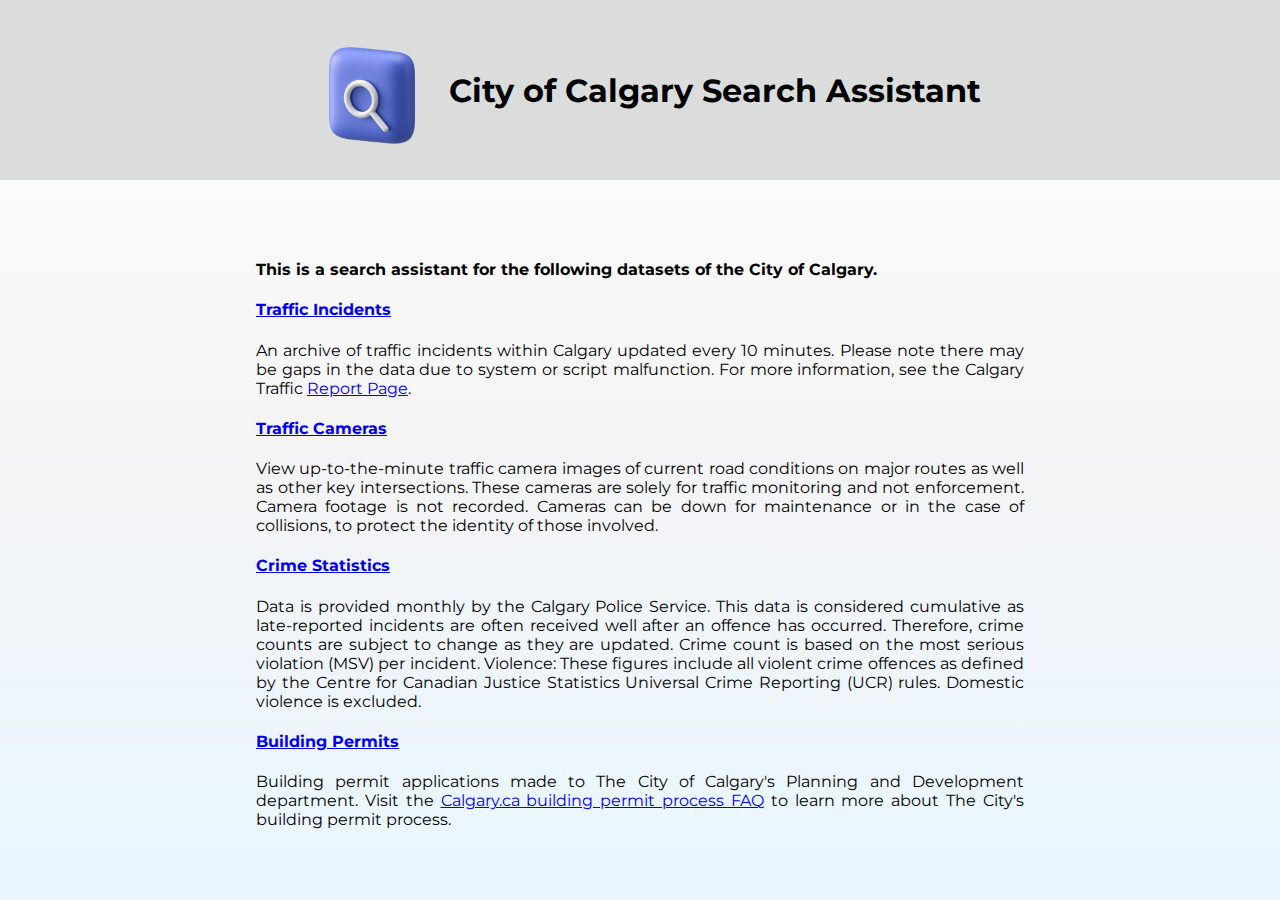
<file: index.html>
<!doctype html>
<html lang="en">
  <head>
    <meta charset="utf-8">
    <meta name="viewport" content="width=device-width initial-scale=1">
    <title>Calgary Search Assistant</title>
    <link href="styles/style.css" rel="stylesheet" type="text/css">
  </head>
  <body id="body_index">
    <header id="header_index">
      <img src="images/search_icon.png" alt="Search Icon" width="150">
      <h1>City of Calgary Search Assistant</h1>
    </header>
    <main>
      <h4>
        This is a search assistant for the following datasets of the City of
        Calgary.
      </h4>
      <h4>
        <a href="traffic_incidents.html" >Traffic Incidents</a>
      </h4>
      <p>
        An archive of traffic incidents within Calgary updated every 10 minutes.
        Please note there may be gaps in the data due to system or script
        malfunction. For more information, see the Calgary Traffic
        <a href="https://www.calgary.ca/roads/conditions/traffic.html"
         target="_blank" >Report Page</a
        >.
      </p>
      <h4>
        <a href="traffic_cameras.html" >Traffic Cameras</a>
      </h4>
      <p>
        View up-to-the-minute traffic camera images of current road conditions
        on major routes as well as other key intersections. These cameras are
        solely for traffic monitoring and not enforcement. Camera footage is not
        recorded. Cameras can be down for maintenance or in the case of
        collisions, to protect the identity of those involved.
      </p>
      <h4>
        <a href="crime_stats.html" >Crime Statistics</a>
      </h4>
      <p>
        Data is provided monthly by the Calgary Police Service. This data is
        considered cumulative as late-reported incidents are often received well
        after an offence has occurred. Therefore, crime counts are subject to
        change as they are updated. Crime count is based on the most serious
        violation (MSV) per incident. Violence: These figures include all
        violent crime offences as defined by the Centre for Canadian Justice
        Statistics Universal Crime Reporting (UCR) rules. Domestic violence is
        excluded.
      </p>
      <h4>
        <a href="building_permits.html" >Building Permits</a>
      </h4>
      <p>
        Building permit applications made to The City of Calgary's Planning and
        Development department. Visit the
        <a
          href="https://www.calgary.ca/development/permits/process-faq.html"
          target="_blank"
          >Calgary.ca building permit process FAQ</a
        >
        to learn more about The City's building permit process.
      </p>
    </main>
  </body>
</html>
</file>
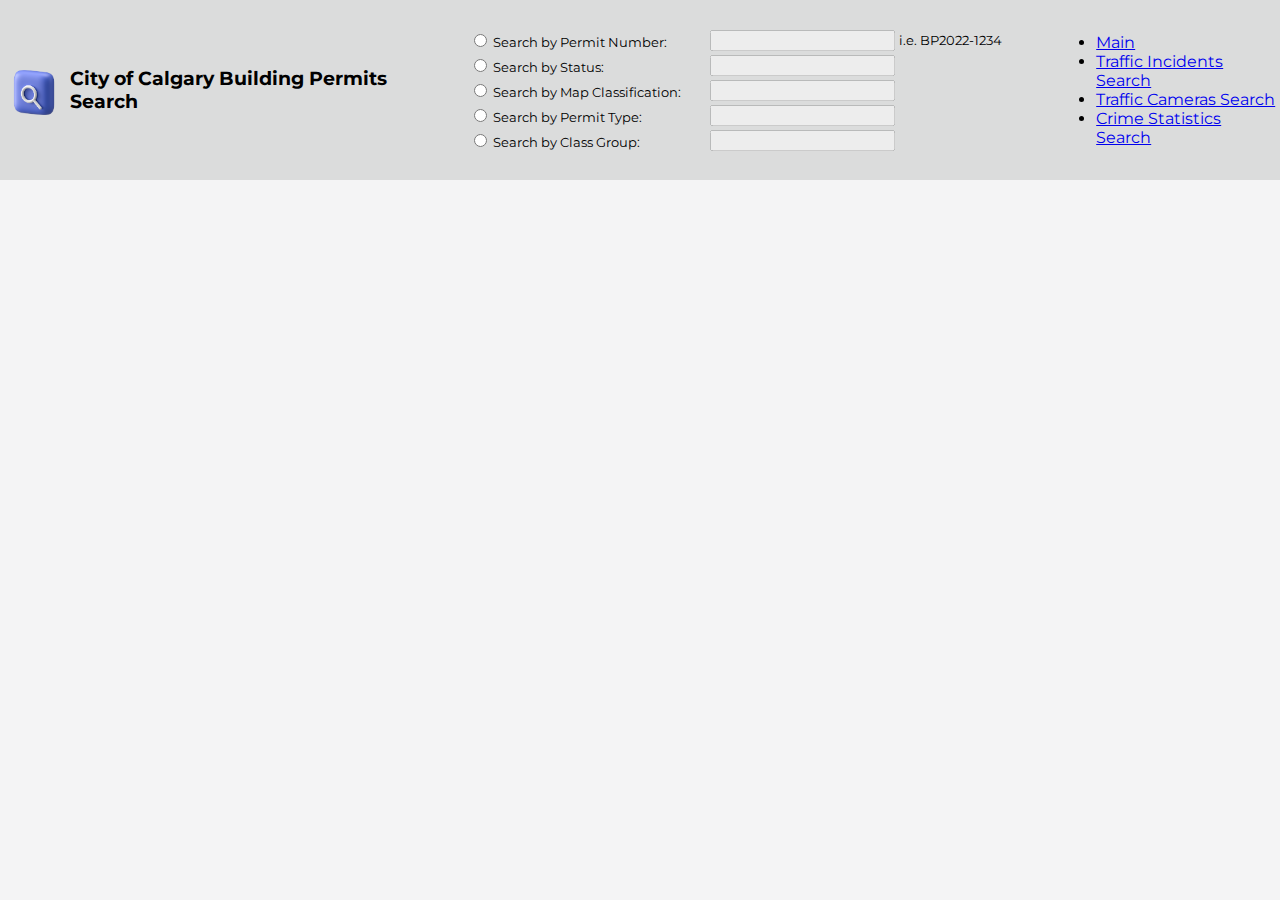
<file: building_permits.html>
<!DOCTYPE html>
<html lang="en">
  <head>
    <meta charset="utf-8">
    <meta name="viewport" content="width=device-width initial-scale=1">
    <title>Calgary Search Assistant</title>
    <link href="styles/style2.css" rel="stylesheet" type="text/css">
    <script src="script/building_permits.js"></script>
  </head>
  <body>
    <header id="header_traffic_incidents">
      <img src="images/search_icon.png" alt="Search Icon" width="70">
      <h3>City of Calgary Building Permits Search</h3>
      <form id="mainform">
        <table id="input">
          <tr>
            <td>
              <input type="radio" name="searchParameter" value="permitnum">
              <span>Search by Permit Number:</span>
            </td>
            <td>
              <input type="text" id="permitnum" disabled>
            </td>
            <td><span>i.e. BP2022-1234</span></td>
          </tr>
          <tr>
            <td>
              <input
                type="radio"
                name="searchParameter"
                value="statuscurrent"
             >
              <span>Search by Status:</span>
            </td>
            <td>
              <input type="text" id="statuscurrent" disabled>
            </td>
            <td><span></span></td>
          </tr>
          <tr>
            <td>
              <input
                type="radio"
                name="searchParameter"
                value="permitclassmapped"
             >
              <span>Search by Map Classification:</span>
            </td>
            <td>
              <input type="text" id="permitclassmapped" disabled>
            </td>
            <td><span></span></td>
          </tr>
          <tr>
            <td>
              <input type="radio" name="searchParameter" value="permittype">
              <span>Search by Permit Type:</span>
            </td>
            <td>
              <input type="text" id="permittype" disabled>
            </td>
            <td><span></span></td>
          </tr>
          <tr>
            <td>
              <input
                type="radio"
                name="searchParameter"
                value="permitclassgroup"
             >
              <span>Search by Class Group:</span>
            </td>
            <td>
              <input type="text" id="permitclassgroup" disabled>
            </td>
            <td><span></span></td>
          </tr>
        </table>
      </form>
      <nav>
        <ul>
          <li><a href="index.html">Main</a></li>
          <li><a href="traffic_incidents.html">Traffic Incidents Search</a></li>
          <li><a href="traffic_cameras.html">Traffic Cameras Search</a></li>
          <li><a href="crime_stats.html">Crime Statistics Search</a></li>
        </ul>
      </nav>
    </header>
    <main>
      <table id="searchResult4"></table>
    </main>
  </body>
</html>
</file>
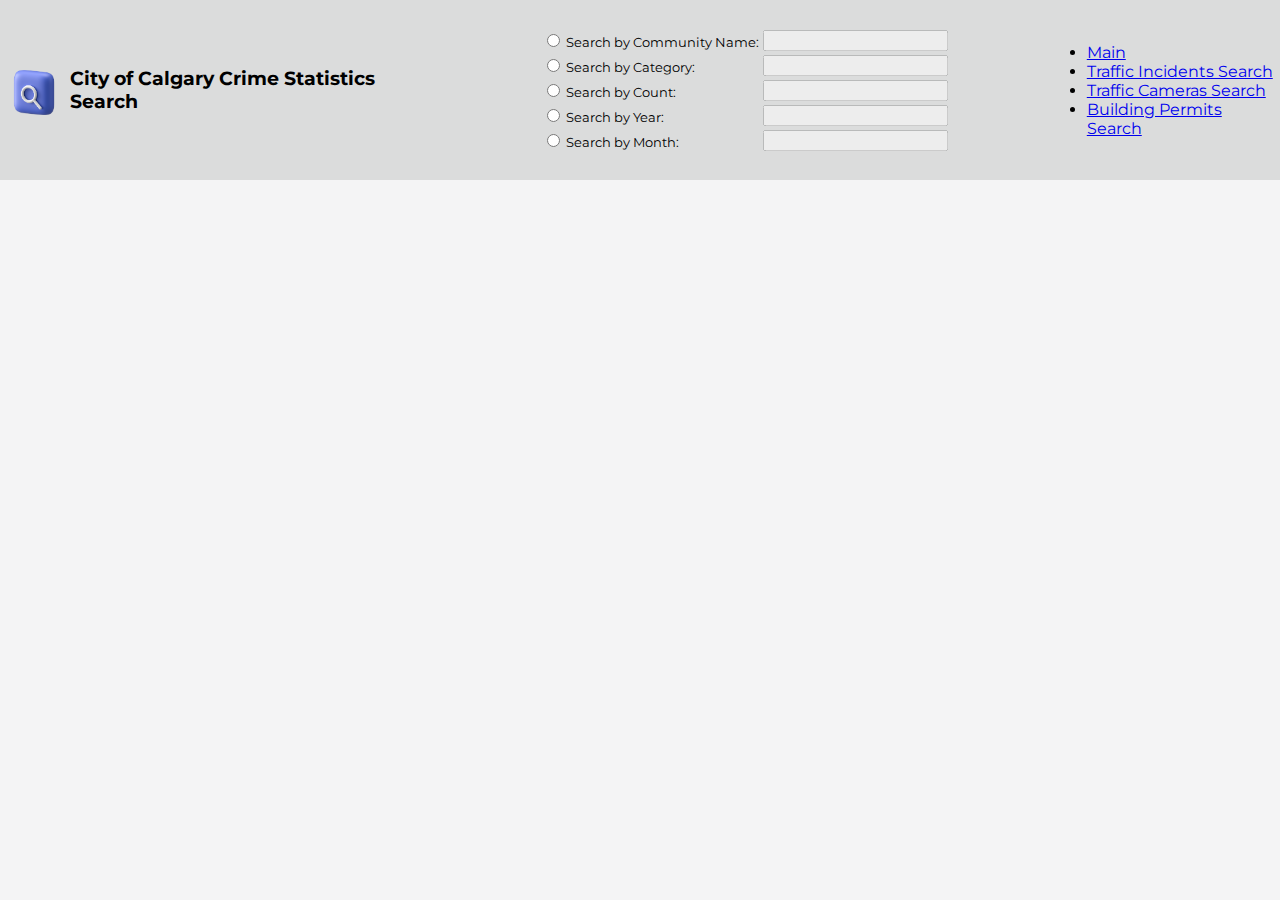
<file: crime_stats.html>
<!DOCTYPE html>
<html lang="en">
  <head>
    <meta charset="utf-8">
    <meta name="viewport" content="width=device-width initial-scale=1">
    <title>Calgary Search Assistant</title>
    <link href="styles/style2.css" rel="stylesheet" type="text/css">
    <script src="script/crime_stats.js"></script>
  </head>
  <body>
    <header id="header_traffic_incidents">
      <img src="images/search_icon.png" alt="Search Icon" width="70">
      <h3>City of Calgary Crime Statistics Search</h3>
      <form id="mainform">
        <table id="input3">
          <tr>
            <td>
              <input
                type="radio"
                name="searchParameter"
                value="community_name"
             >
              <span>Search by Community Name:</span>
            </td>
            <td>
              <input type="text" id="community_name" disabled>
            </td>
            <td><span></span></td>
          </tr>
          <tr>
            <td>
              <input type="radio" name="searchParameter" value="category">
              <span>Search by Category:</span>
            </td>
            <td>
              <input type="text" id="category" disabled>
            </td>
            <td><span></span></td>
          </tr>
          <tr>
            <td>
              <input type="radio" name="searchParameter" value="count">
              <span>Search by Count:</span>
            </td>
            <td>
              <input type="text" id="count" disabled>
            </td>
            <td><span></span></td>
          </tr>
          <tr>
            <td>
              <input type="radio" name="searchParameter" value="year">
              <span>Search by Year:</span>
            </td>
            <td>
              <input type="text" id="year" disabled>
            </td>
            <td><span></span></td>
          </tr>
          <tr>
            <td>
              <input type="radio" name="searchParameter" value="month">
              <span>Search by Month:</span>
            </td>
            <td>
              <input type="text" id="month" disabled>
            </td>
            <td><span></span></td>
          </tr>
        </table>
      </form>
      <nav>
        <ul>
          <li><a href="index.html">Main</a></li>
          <li><a href="traffic_incidents.html">Traffic Incidents Search</a></li>
          <li><a href="traffic_cameras.html">Traffic Cameras Search</a></li>
          <li><a href="building_permits.html">Building Permits Search</a></li>
        </ul>
      </nav>
    </header>
    <main>
      <table id="searchResult3"></table>
    </main>
  </body>
</html>
</file>
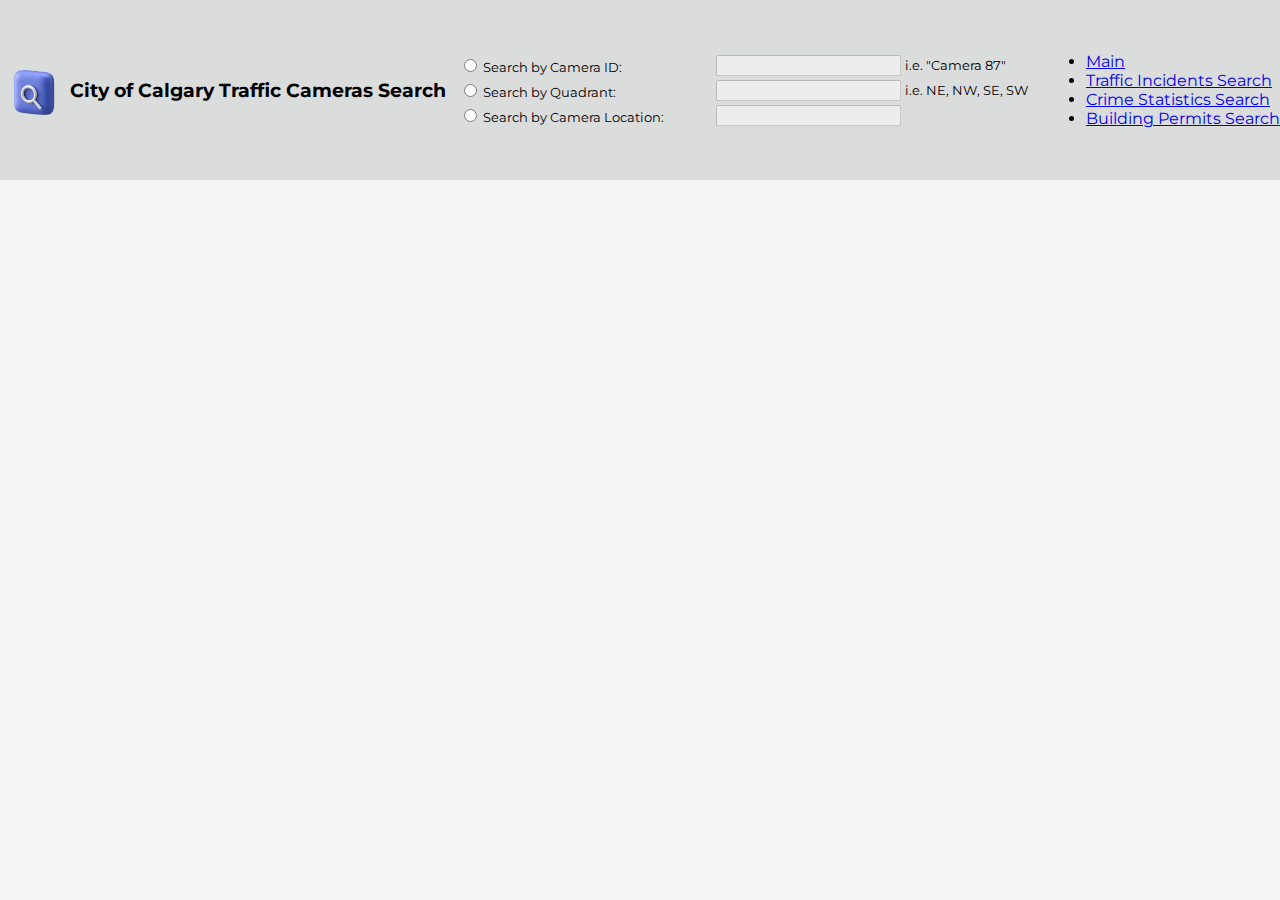
<file: traffic_cameras.html>
<!DOCTYPE html>
<html lang="en">
  <head>
    <meta charset="utf-8">
    <meta name="viewport" content="width=device-width initial-scale=1">
    <title>Calgary Search Assistant</title>
    <link href="styles/style2.css" rel="stylesheet" type="text/css">
    <script src="script/traffic_cameras.js"></script>
  </head>
  <body>
    <header id="header_traffic_incidents">
      <img src="images/search_icon.png" alt="Search Icon" width="70">
      <h3>City of Calgary Traffic Cameras Search</h3>
      <form id="mainform">
        <table id="input">
          <tr>
            <td>
              <input type="radio" name="searchParameter" value="description">
              <span>Search by Camera ID:</span>
            </td>
            <td>
              <input type="text" id="description" disabled>
            </td>
            <td><span>i.e. "Camera 87"</span></td>
          </tr>
          <tr>
            <td>
              <input type="radio" name="searchParameter" value="quadrant">
              <span>Search by Quadrant:</span>
            </td>
            <td>
              <input type="text" id="quadrant" disabled>
            </td>
            <td><span>i.e. NE, NW, SE, SW</span></td>
          </tr>
          <tr>
            <td>
              <input
                type="radio"
                name="searchParameter"
                value="camera_location"
             >
              <span>Search by Camera Location:</span>
            </td>
            <td>
              <input type="text" id="camera_location" disabled>
            </td>
            <td><span></span></td>
          </tr>
        </table>
      </form>
      <nav>
        <ul>
          <li><a href="index.html">Main</a></li>
          <li><a href="traffic_incidents.html">Traffic Incidents Search</a></li>
          <li><a href="crime_stats.html">Crime Statistics Search</a></li>
          <li><a href="building_permits.html">Building Permits Search</a></li>
        </ul>
      </nav>
    </header>
    <main>
      <table id="searchResult2"></table>
    </main>
  </body>
</html>
</file>
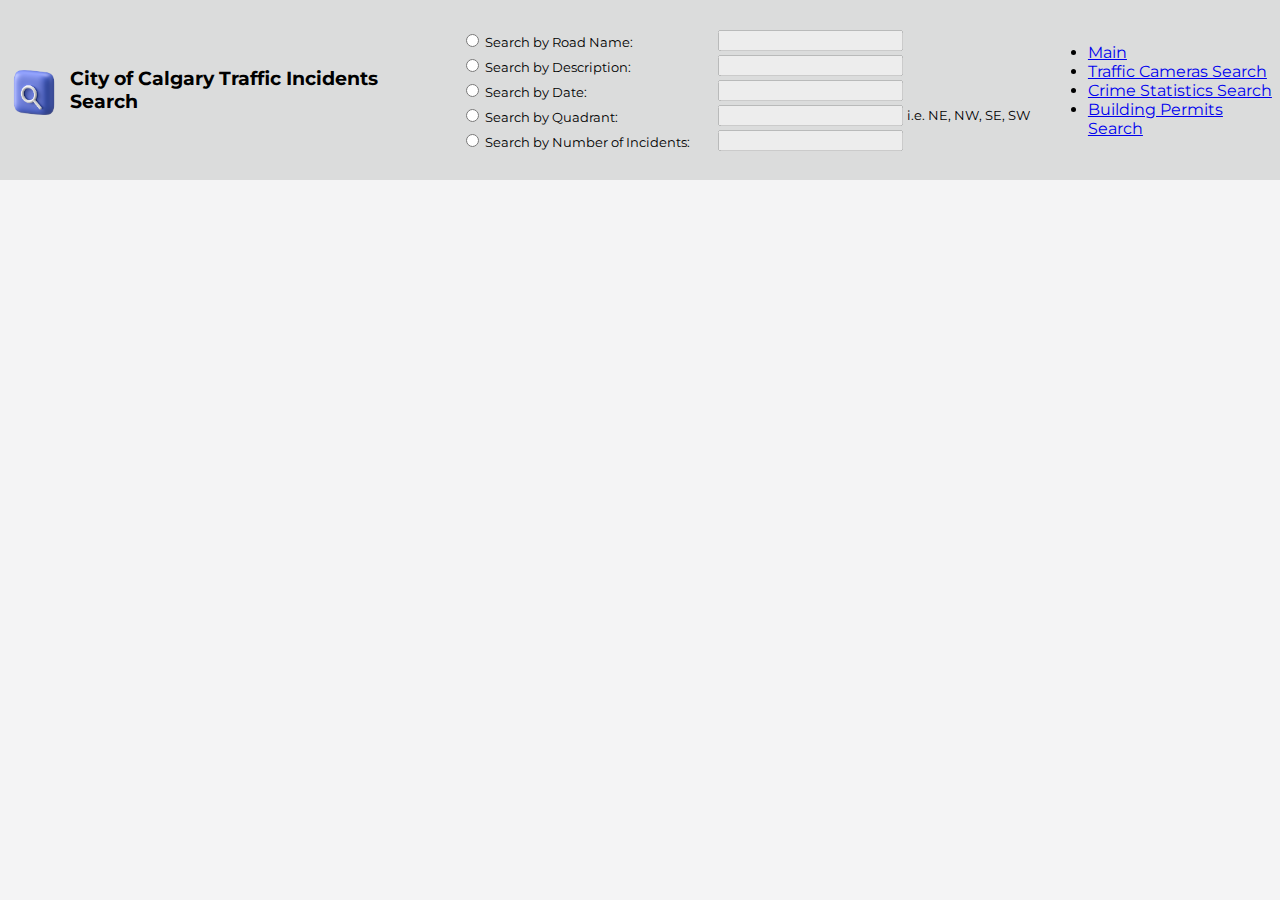
<file: traffic_incidents.html>
<!DOCTYPE html>
<html lang="en">
  <head>
    <meta charset="utf-8">
    <meta name="viewport" content="width=device-width initial-scale=1">
    <title>Calgary Search Assistant</title>
    <link href="styles/style2.css" rel="stylesheet" type="text/css">
    <script src="script/traffic_incidents.js"></script>
  </head>
  <body>
    <header id="header_traffic_incidents">
      <img src="images/search_icon.png" alt="Search Icon" width="70">
      <h3>City of Calgary Traffic Incidents Search</h3>
      <form id="mainform">
        <table id="input">
          <tr>
            <td>
              <input
                type="radio"
                name="searchParameter"
                value="incident_info"
             >
              <span>Search by Road Name:</span>
            </td>
            <td>
              <input type="text" id="incident_info" disabled>
            </td>
            <td><span></span></td>
          </tr>
          <tr>
            <td>
              <input type="radio" name="searchParameter" value="description">
              <span>Search by Description:</span>
            </td>
            <td>
              <input type="text" id="description" disabled>
            </td>
            <td><span></span></td>
          </tr>
          <tr>
            <td>
              <input type="radio" name="searchParameter" value="start_dt">
              <span>Search by Date:</span>
            </td>
            <td>
              <input type="text" id="start_dt" disabled>
            </td>
            <td><span></span></td>
          </tr>
          <tr>
            <td>
              <input type="radio" name="searchParameter" value="quadrant">
              <span>Search by Quadrant:</span>
            </td>
            <td>
              <input type="text" id="quadrant" disabled>
            </td>
            <td><span>i.e. NE, NW, SE, SW</span></td>
          </tr>
          <tr>
            <td>
              <input type="radio" name="searchParameter" value="count">
              <span>Search by Number of Incidents:</span>
            </td>
            <td>
              <input type="text" id="count" disabled>
            </td>
            <td><span></span></td>
          </tr>
        </table>
      </form>
      <nav>
        <ul>
          <li><a href="index.html">Main</a></li>
          <li><a href="traffic_cameras.html">Traffic Cameras Search</a></li>
          <li><a href="crime_stats.html">Crime Statistics Search</a></li>
          <li><a href="building_permits.html">Building Permits Search</a></li>
        </ul>
      </nav>
    </header>
    <main>
      <table id="searchResult1"></table>
    </main>
  </body>
</html>
</file>
<file: styles/style.css>
@import url("https://fonts.googleapis.com/css2?family=Montserrat:wght@100;300&family=Satisfy&display=swap");

* {
  box-sizing: border-box;
}

html,
body {
  margin: 0 auto;
  height: 100vh;
  font-family: "Montserrat", sans-serif;
  background: linear-gradient(to top,#E9F6FF, #f4f4f5, white);
}

header {
  display: flex;
  justify-content: center;
  align-items: center;
  height: 20%;
  background-color: #DBDCDC;
}

main {
  width: 60%;
  margin: 0 auto;
  margin-top: 5rem;
}

form {
  font-size: small;
}

h1 {
  font-weight: bolder;
}

p {
  text-align: justify;
}
</file>
<file: styles/style2.css>
@import url("https://fonts.googleapis.com/css2?family=Montserrat:wght@100;300&family=Satisfy&display=swap");

* {
  box-sizing: border-box;
}

html,
body {
  margin: 0 auto;
  font-family: "Montserrat", sans-serif;
  background-color: #f4f4f5;
  padding-bottom: 50px;
}

header {
  display: flex;
  justify-content: center;
  align-items: center;
  height: 200px;
  background-color: #DBDCDC;
  position: fixed;
  top: 0;
  left: 0;
  width: 100%;
  border-bottom: 20px solid #f4f4f5;
}

h1 {
  font-weight: bolder;
}

p {
  text-align: justify;
}

form {
  display: flex;
  justify-content: center;
  align-items: center;
  font-size: small;
  min-width: 600px;
  max-width: 800px;
}

#input {
  width: 100%;
  display: inline-block;
  padding-left: 10px;
}

#input tr td:first-child {
  width: 45%
}

#input3 tr td:first-child {
  width: 60%
}

main {
  display: flex;
  justify-content: center;
  align-items: center;
  padding-top: 200px;
}


#searchResult1 {
  width: 95%;
  border-collapse: collapse;
}

#searchResult1 tr td:nth-child(4),
#searchResult1 tr td:last-child {
  width: 5%;
  text-align: center;
}

#searchResult1 th, 
#searchResult1 td {
  padding: 5px;
  border: 1px solid gray;
}

#searchResult1 thead {
  background-color: lightgrey;
  position: sticky;
  top: 200px;
  z-index: 1;
}

#searchResult1 tbody {
  overflow-y: auto;
}

#searchResult2 {
  width: 80%;
  border-collapse: collapse;
}

#searchResult2 tr td:nth-child(3) {
  width: 5%;
  text-align: center;
}

#searchResult2 th, 
#searchResult2 td {
  padding: 5px;
  border: 1px solid gray;
}

#searchResult2 thead {
  background-color: lightgrey;
  position: sticky;
  top: 200px;
  z-index: 1;
}

#searchResult2 tbody {
  overflow-y: auto;
}

#searchResult3 {
  width: 80%;
  border-collapse: collapse;
}

#searchResult3 tr td:nth-child(3),
#searchResult3 tr td:nth-child(4),
#searchResult3 tr td:nth-child(5) {
  width: 5%;
  text-align: center;
}

#searchResult3 th, 
#searchResult3 td {
  padding: 5px;
  border: 1px solid gray;
}

#searchResult3 thead {
  background-color: lightgrey;
  position: sticky;
  top: 200px;
  z-index: 1;
}

#searchResult3 tbody {
  overflow-y: auto;
}

#searchResult4 {
  width: 80%;
  border-collapse: collapse;
}

#searchResult4 tr td:nth-child(3),
#searchResult4 tr td:nth-child(5) {
  width: 15%;
}

#searchResult4 th, 
#searchResult4 td {
  padding: 5px;
  border: 1px solid gray;
}

#searchResult4 thead {
  background-color: lightgrey;
  position: sticky;
  top: 200px;
  z-index: 1;
}

#searchResult4 tbody {
  overflow-y: auto;
}
</file>
